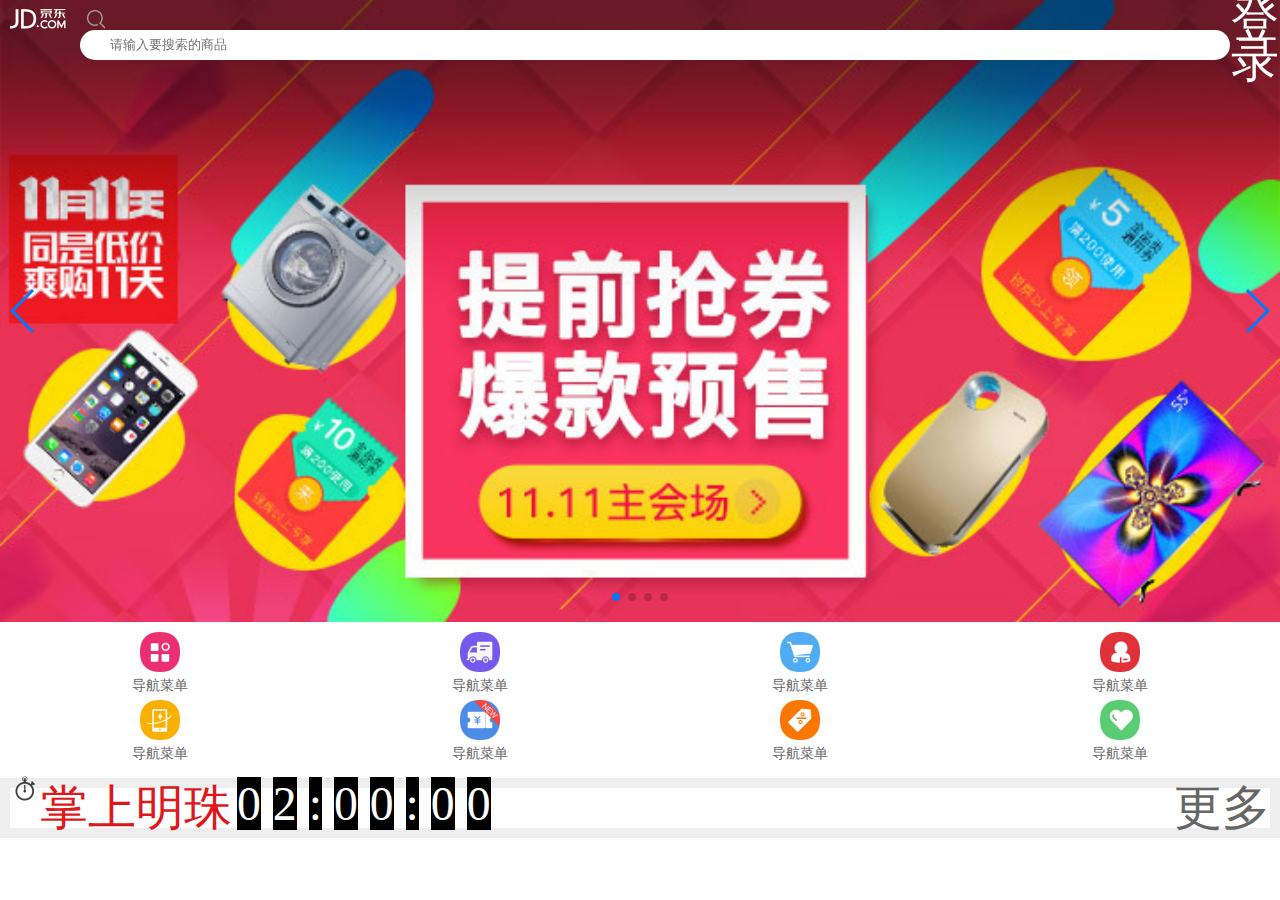
<file: index.html>
<!DOCTYPE html>
<html lang="en">

<head>
    <meta charset="UTF-8">
    <!-- 1. 设置视口 -->
    <meta name="viewport"
        content="width=device-width, user-scalable=no, initial-scale=1.0, maximum-scale=1.0, minimum-scale=1.0">
    <meta http-equiv="X-UA-Compatible" content="ie=edge">
    <title>jd移动端主页</title>
    <!-- 如果有第三方包先引入第三方包再引入自己的包 CSS为了方便覆盖 js因为函数调用必须要已经声明了才能调用 -->
    <link rel="stylesheet" href="./lib/swiper/css/swiper.css">
    <!-- 1. 引入 样式初始化base.css -->
    <!-- <link rel="stylesheet" href="./css/base.css"> -->
    <!-- 2. 引入主页的index.css  公共样式已经在index.css引入了-->
    <link rel="stylesheet" href="./less/index.css">

</head>

<body>
    <!-- 头部区域 -->
    <!-- 推荐外面的容器使用id id选择器优先级高 覆盖别人的样式方便 id唯一只有一个 jd获取元素避免选择到别的元素 -->
    <header id="header">
        <!-- 左中右结构 左右2变固定宽度 中间自适应 -->
        <div class="left">
            <!-- 左边的logo图标 -->
            <a href="#" class="icon-logo"></a>
        </div>
        <div class="center">
            <form action="#">
                <!-- 搜索图标 -->
                <i class="icon-search"></i>
                <!-- search搜索框类型输入框 （当打字的时候右下角 会变成搜索） -->
                <input type="search" placeholder="请输入要搜索的商品">
            </form>
        </div>
        <div class="right">
            <a href="#">
                登录

            </a>
        </div>
    </header>
    <!-- 轮播图区域 -->
<section id="slide">
    <!-- swiper轮播图大容器 -->
    <div class="swiper-container">
        <!-- 所有图片的容器 -->
        <div class="swiper-wrapper">
            <!-- 每一个轮播图 -->
            <div class="swiper-slide">
                <img src="./images/l1.jpg" alt="">
            </div>
            <div class="swiper-slide">
                    <img src="./images/l2.jpg" alt="">
                </div>
                <div class="swiper-slide">
                        <img src="./images/l3.jpg" alt="">
                    </div>
                    <div class="swiper-slide">
                            <img src="./images/l4.jpg" alt="">
                        </div>
        </div>
    
<!-- 所有分页器小圆点 -->
<div class="swiper-pagination"></div>
<div class="swiper-button-prev"></div>
<!-- 左 -->
<div class="swiper-button-next"></div>
</div>
</section>
    <!-- 导航区域 -->
    <nav id="nav">
      <ul>
            <li>
                    <a href="#">
                        <img src="images/nav0.png" alt="">
                        <p>导航菜单</p>
                    </a>
                </li>
        <!-- li*8>a[href="#"]>img[src="images/nav$-1.png"]+p{导航菜单}   -->
        <li>
            <a href="#">
                <img src="images/nav1.png" alt="">
                <p>导航菜单</p>
            </a>
        </li>
        <li>
            <a href="#">
                <img src="images/nav2.png" alt="">
                <p>导航菜单</p>
            </a>
        </li>
        <li>
            <a href="#">
                <img src="images/nav3.png" alt="">
                <p>导航菜单</p>
            </a>
        </li>
        <li>
            <a href="#">
                <img src="images/nav4.png" alt="">
                <p>导航菜单</p>
            </a>
        </li>
        <li>
            <a href="#">
                <img src="images/nav5.png" alt="">
                <p>导航菜单</p>
            </a>
        </li>
        <li>
            <a href="#">
                <img src="images/nav6.png" alt="">
                <p>导航菜单</p>
            </a>
        </li>
        <li>
            <a href="#">
                <img src="images/nav7.png" alt="">
                <p>导航菜单</p>
            </a>
        </li>
        
      </ul>
    </nav>
    <!-- 网页主体商品区域 -->
    <main id="main">
       <!-- 秒杀商品 -->
       <div class="seckill">
           <!-- 标题 -->
    <div class="title">
        <div class="left">
            <img src="./images/seckill-icon.png" alt="">
            <span>掌上明珠</span>
            <!-- 倒计时 -->
            <div class="downtime">
                <span>0</span>
                <span>0</span>
                <span>:</span>
                <span>0</span>
                <span>0</span>
                <span>:</span>
                <span>0</span>
                <span>0</span>
            </div>
        </div>
        <div class="right">
            <a href="#">更多</a>
        </div>
    </div>
       </div>
    </main>
    <!-- 底部区域 -->
    <footer id="footer">
       
    </footer>
    <script src="./lib/swiper/js/swiper.js"></script>
    <!-- js文件 脚本应该放在下面 等页面元素加载完成才需要加载脚本 -->
    <!-- js文件一般比较大 一开始不需要执行 放前面影响页面的性能 -->
    <!-- 1. 引入自己index.js -->
    <script src="./js/index.js"></script>
</body>

</html>
</file>
<file: css/base.css>
* {
    margin: 0;
    padding: 0;
    /* 设置移动端所有标签都要设置盒模型防止边框 padding把盒子变大出滚动条（禁止出现横向滚动条的） */
    box-sizing: border-box;
    /* 去掉a等标签能够点击的标签的高亮背景色 移动端特殊的（按住才会触发） */
    -webkit-tap-highlight-color: transparent;
    /* 去掉所有标签内边框 */
    outline: 0;
}

li {
    list-style: none;
}

a {
    text-decoration: none;
    color: #666;
}

img {
    vertical-align: middle;
}

input {
    border: 0;
    outline: 0;
}

/* 清除浮动公共类（使用flex布局基本上用不到浮动了 ） */

.clearfix::before {
    content: '';
    display: block;
    clear: both;
}
</file>
<file: less/index.css>
* {
  margin: 0;
  padding: 0;
  /* 设置移动端所有标签都要设置盒模型防止边框 padding把盒子变大出滚动条（禁止出现横向滚动条的） */
  box-sizing: border-box;
  /* 去掉a等标签能够点击的标签的高亮背景色 移动端特殊的（按住才会触发） */
  -webkit-tap-highlight-color: transparent;
  /* 去掉所有标签内边框 */
  outline: 0;
}
html {
  font-size: 26.66667vw;
}
body {
  font-size: .14rem;
}
li {
  list-style: none;
}
a {
  text-decoration: none;
  color: #666;
}
img {
  vertical-align: middle;
}
input {
  border: 0;
  outline: 0;
}
/* 清除浮动公共类（使用flex布局基本上用不到浮动了 ） */
.clearfix::before {
  content: '';
  display: block;
  clear: both;
}
.bt {
  border-top: 1px solid #ccc;
}
.bb {
  border-bottom: 1px solid #ccc;
}
.bl {
  border-left: 1px solid #ccc;
}
.br {
  border-right: 1px solid #ccc;
}
/* 头部容器 */
#header {
  left: 0;
  top: 0;
  display: flex;
  position: fixed;
  width: 100%;
  z-index: 999;
}
#header .left {
  display: flex;
  justify-content: center;
  align-items: center;
  width: 80px;
  height: 40px;
}
#header .left .icon-logo {
  width: 60px;
  height: 23px;
  background: url(../images/sprites.png)-0px -110px / 200px 200px ;
}
#header .center {
  flex: 1;
}
#header .center form {
  position: relative;
  padding: 5px 0;
}
#header .center form .icon-search {
  position: absolute;
  top: 10px;
  left: 5px;
  width: 20px;
  height: 20px;
  background: url(../images/sprites.png)-58px -110px /200px 200px;
}
#header .center form input {
  width: 100%;
  height: 30px;
  border-radius: 15px;
  padding-left: 30px;
}
#header .right {
  width: 50px;
  height: 40px;
}
#header .right a {
  display: block;
  color: #fff;
  text-align: center;
  line-height: 40px;
  text-decoration: none;
}
#slide img {
  width: 100%;
}
#nav {
  padding: 10px 0;
}
#nav ul {
  display: flex;
  flex-wrap: wrap;
}
#nav ul li {
  width: 25%;
}
#nav ul li a {
  display: flex;
  justify-content: center;
  align-items: center;
  flex-direction: column;
}
#nav ul li a img {
  width: 40px;
}
#nav ul li a p {
  font-size: 14px;
  margin: 5px 0;
}
#main {
  background-color: #eee;
  padding: 10px ;
  margin-bottom: 50px;
}
#main .seckill {
  background-color: #fff;
}
#main .seckill .title {
  display: flex;
  justify-content: center;
  height: 40px;
  align-items: center;
  justify-content: space-between;
}
#main .seckill .title .left {
  display: flex;
}
#main .seckill .title .left img {
  width: 20px;
  height: 25px;
  margin-left: 5px;
}
#main .seckill .title .left > span {
  margin-left: 5px;
  color: #de181b;
}
#main .seckill .title .left .downtime {
  margin-left: 5px;
}
#main .seckill .title .left .downtime span {
  width: 15px;
  height: 15px;
  text-align: center;
  line-height: 15px;
  background-color: #000;
  color: #fff;
}
</file>
